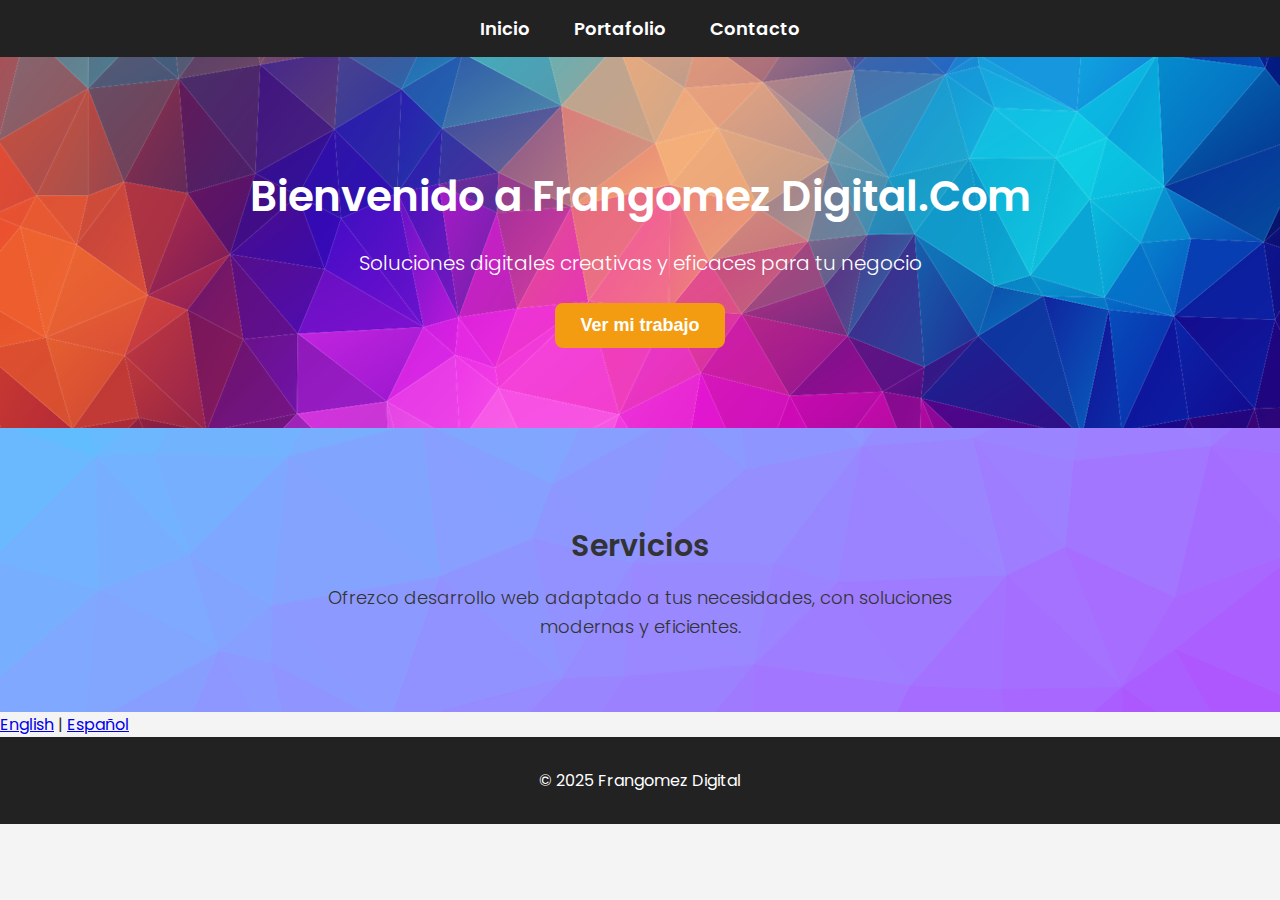
<file: index.html>
<!DOCTYPE html>
<html lang="es">
<head>
    <meta charset="UTF-8">
    <meta name="viewport" content="width=device-width, initial-scale=1.0">
    <title>Frangomez Digital</title>
    <link rel="stylesheet" href="assets/css/style.css">
</head>
<body>
    <header>
        <nav>
            <a href="index.html">Inicio</a>
            <a href="portfolio.html">Portafolio</a>
            <a href="contact.html">Contacto</a>
        </nav>
    </header>

    <section id="hero">
        <h1>Bienvenido a Frangomez Digital.Com</h1>
        <p>Soluciones digitales creativas y eficaces para tu negocio</p>
        <button><a href="portfolio.html">Ver mi trabajo</a></button>
    </section>

    <section id="services">
        <h2>Servicios</h2>
        <p>Ofrezco desarrollo web adaptado a tus necesidades, con soluciones modernas y eficientes.</p>
    </section>
<a href="index_en.html">English</a> | <a href="index.html">Español</a>

    <footer>
        <p>&copy; 2025 Frangomez Digital</p>
    </footer>
</body>
</html>
</file>
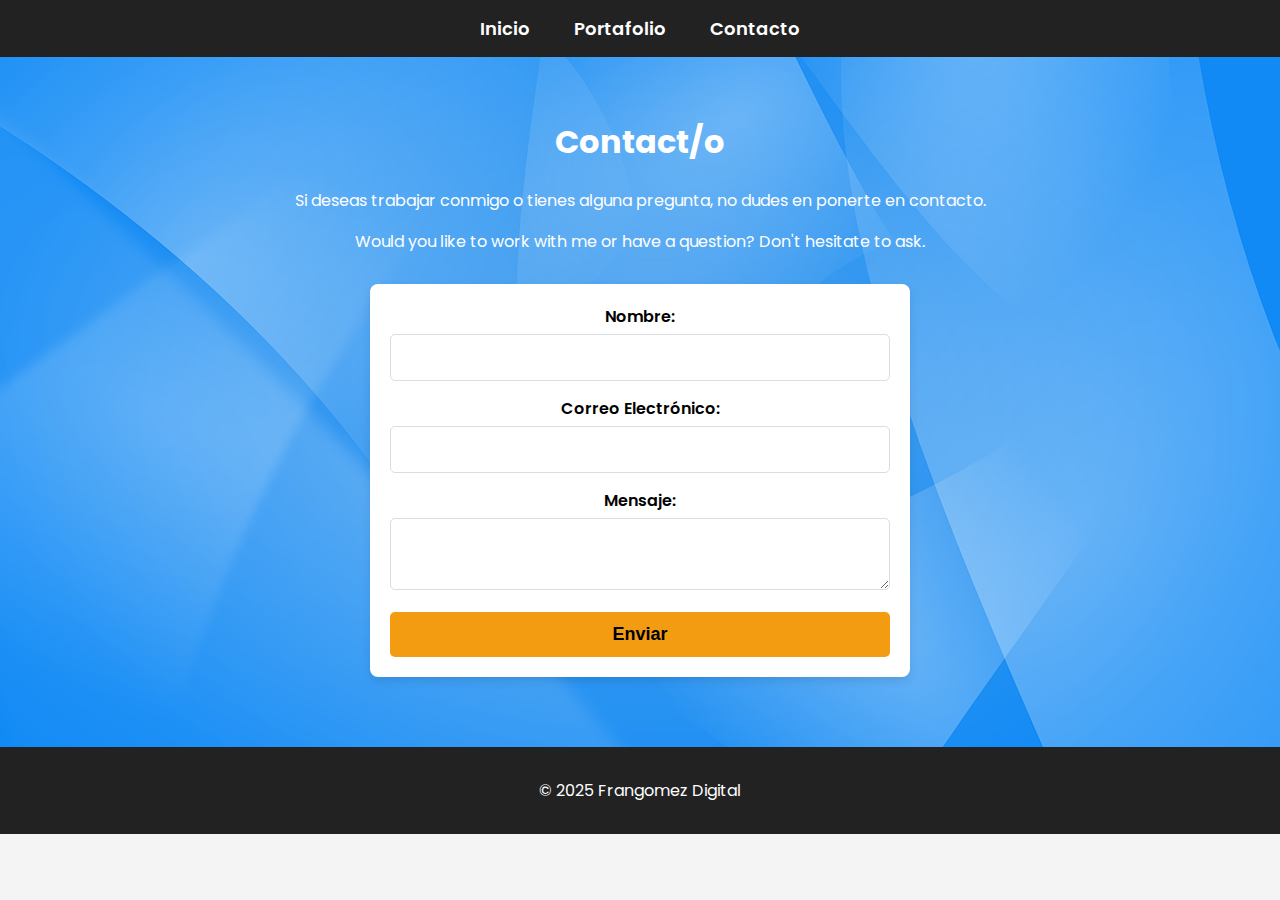
<file: contact.html>
<!DOCTYPE html>
<html lang="es">
<head>
    <meta charset="UTF-8">
    <meta name="viewport" content="width=device-width, initial-scale=1.0">
    <title>Contacto - Frangomez Digital</title>
    <link rel="stylesheet" href="assets/css/style.css">
</head>
<body>
    <header>
        <nav>
            <a href="index.html">Inicio</a>
            <a href="portfolio.html">Portafolio</a>
            <a href="contact.html">Contacto</a>
        </nav>
    </header>

    <section id="contact">
        <h1>Contact/o</h1>
        <p>Si deseas trabajar conmigo o tienes alguna pregunta, no dudes en ponerte en contacto.</p>
        <p>Would you like to work with me or have a question? Don't hesitate to ask.</p>

<!-- Formspree form -->
<form
  action="https://formspree.io/f/xvgzqwll"
  method="POST"
>
    <label for="name">Nombre:</label>
    <input type="text" id="name" name="name" required>

    <label for="email">Correo Electrónico:</label>
    <input type="email" id="email" name="email" required>

    <label for="message">Mensaje:</label>
    <textarea id="message" name="message" required></textarea>

    <button type="submit">Enviar</button>
</form>

    </section>

    <footer>
        <p>&copy; 2025 Frangomez Digital</p>
    </footer>
</body>
</html>
</file>
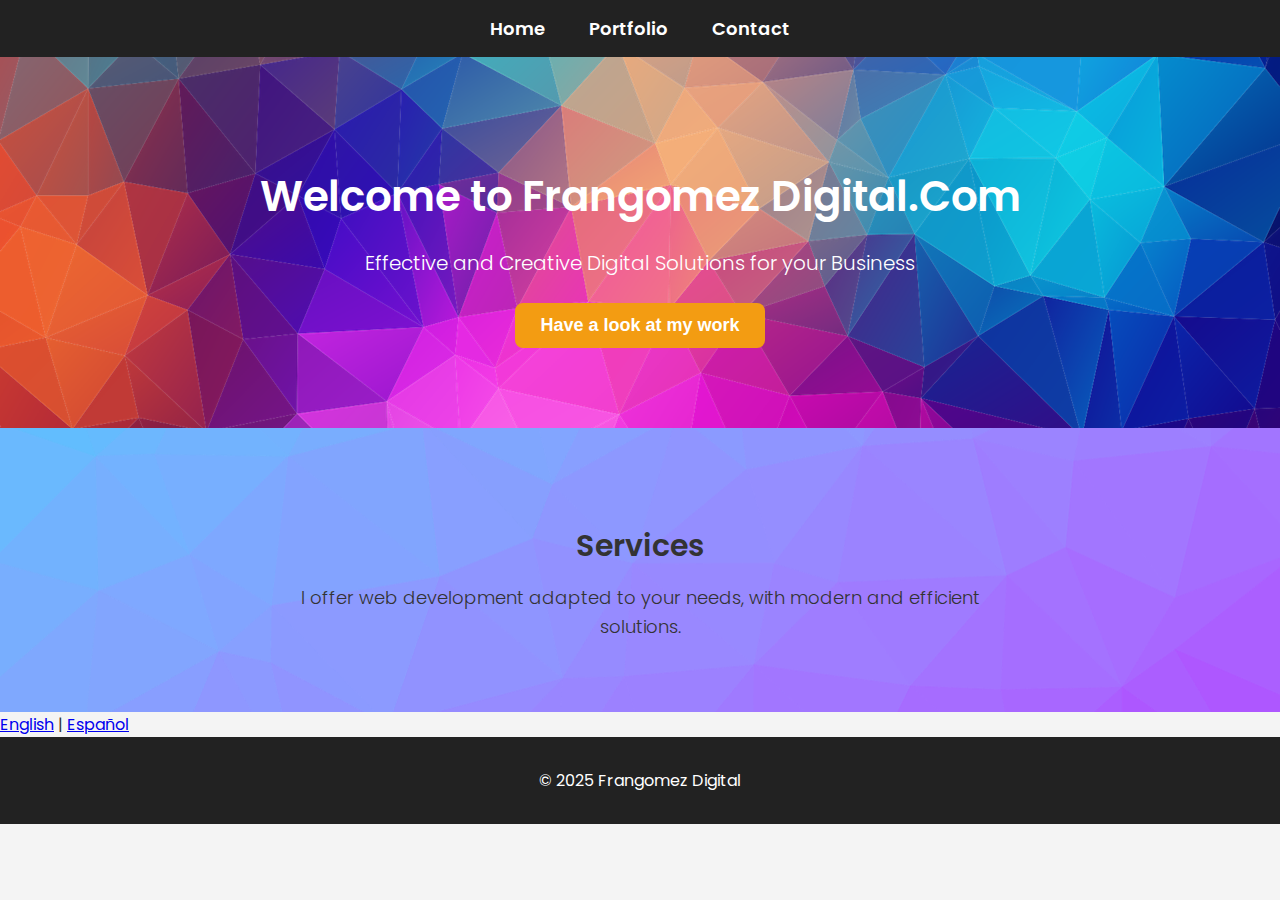
<file: index_en.html>
<!DOCTYPE html>
<html lang="en">
<head>
    <meta charset="UTF-8">
    <meta name="viewport" content="width=device-width, initial-scale=1.0">
    <title>Frangomez Digital</title>
    <link rel="stylesheet" href="assets/css/style.css">
</head>
<body>
    <header>
        <nav>
            <a href="index.html">Home</a>
            <a href="portfolio.html">Portfolio</a>
            <a href="contact.html">Contact</a>
        </nav>
    </header>

    <section id="hero">
        <h1>Welcome to Frangomez Digital.Com</h1>
        <p>Effective and Creative Digital Solutions for your Business</p>
        <button><a href="portfolio.html">Have a look at my work</a></button>
    </section>

    <section id="services">
        <h2>Services</h2>
        <p>I offer web development adapted to your needs, with modern and efficient solutions.</p>
    </section>
<a href="index_en.html">English</a> | <a href="index.html">Español</a>

    <footer>
        <p>&copy; 2025 Frangomez Digital</p>
    </footer>
</body>
</html>
</file>
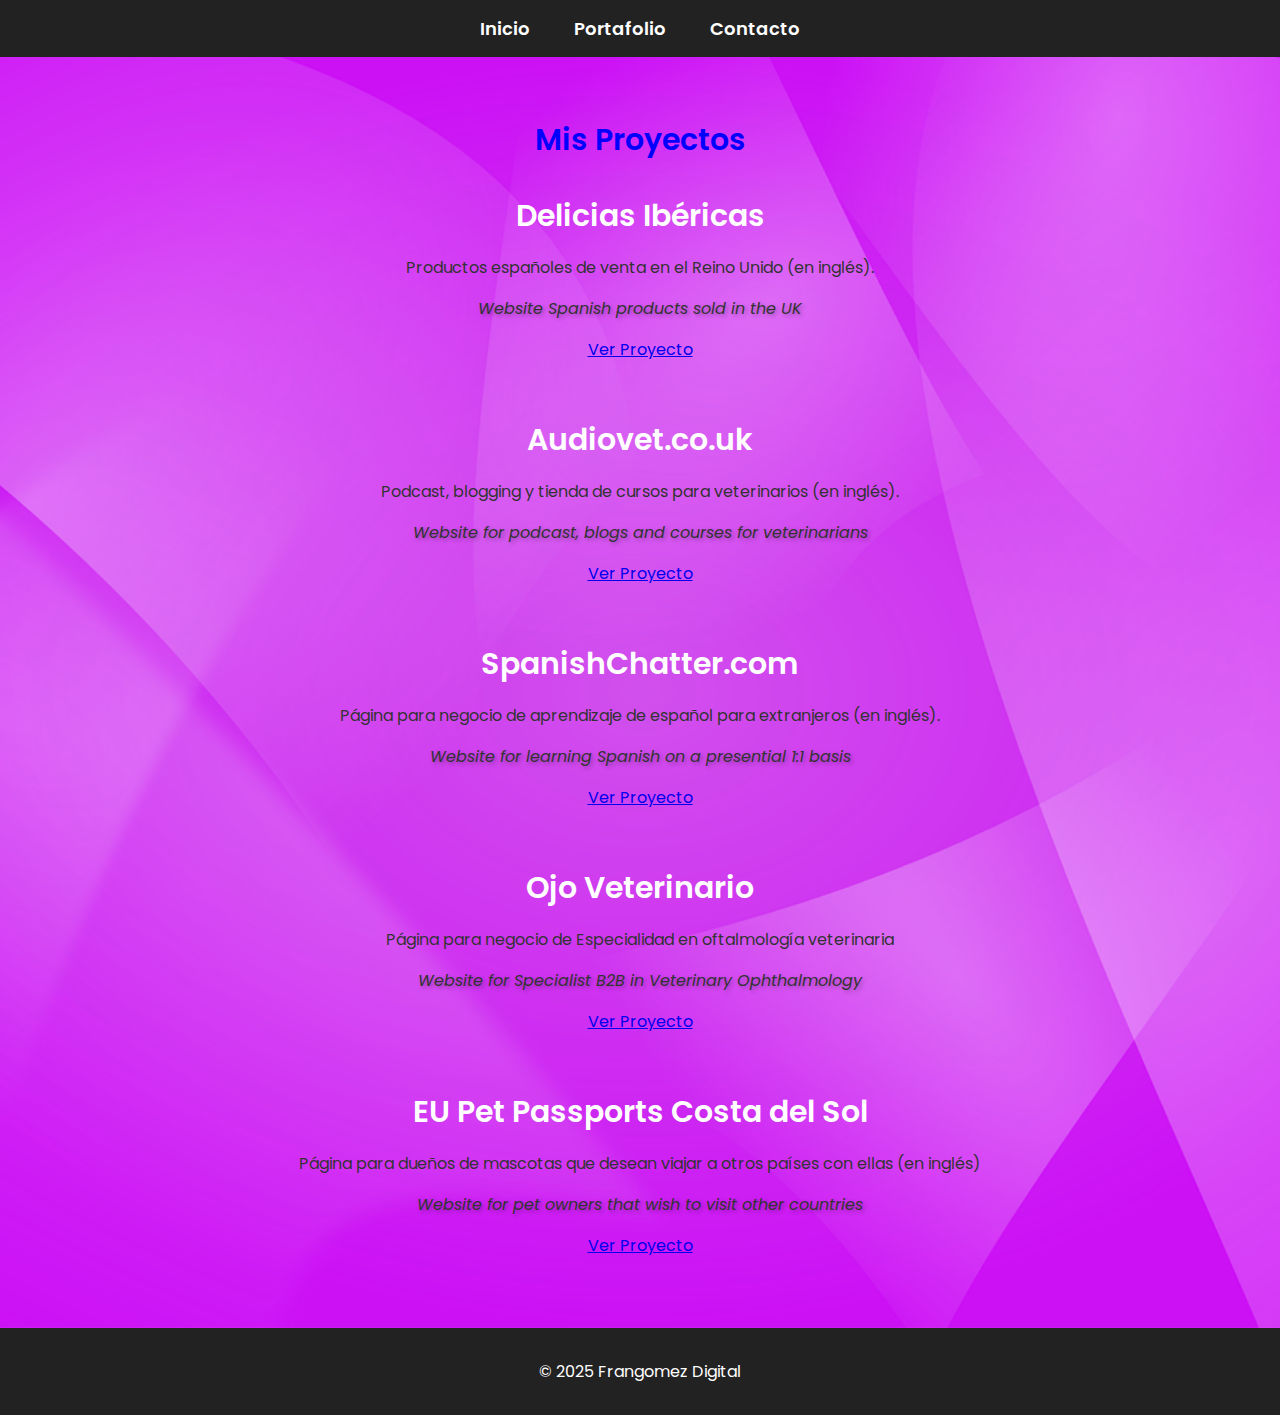
<file: portfolio.html>
<!DOCTYPE html>
<html lang="es">
<head>
    <meta charset="UTF-8">
    <meta name="viewport" content="width=device-width, initial-scale=1.0">
    <title>Portafolio - Frangomez Digital</title>
    <link rel="stylesheet" href="assets/css/style.css">
</head>
<body>
    <header>
        <nav>
            <a href="index.html">Inicio</a>
            <a href="portfolio.html">Portafolio</a>
            <a href="contact.html">Contacto</a>
        </nav>
    </header>

    <section id="portfolio">
        <h1>Mis Proyectos</h1>

          <div class="project">
            <h2>Delicias Ibéricas</h2>
            <p>Productos españoles de venta en el Reino Unido (en inglés).</p>
            <p class="italic-shadow">Website Spanish products sold in the UK</p>
            <a href="https://round-apricots-yawe.squarespace.com/" target="_blank">Ver Proyecto</a>
        </div>
        
        <div class="project">
            <h2>Audiovet.co.uk</h2>
            <p>Podcast, blogging y tienda de cursos para veterinarios (en inglés).</p>
            <p class="italic-shadow">Website for podcast, blogs and courses for veterinarians</p>
            <a href="https://audiovet.co.uk" target="_blank">Ver Proyecto</a>
        </div>

        <div class="project">
            <h2>SpanishChatter.com</h2>
            <p>Página para negocio de aprendizaje de español para extranjeros (en inglés).</p>
            <p class="italic-shadow">Website for learning Spanish on a presential 1:1 basis</p>
            <a href="https://spanishchatter.com" target="_blank">Ver Proyecto</a>
        </div>

        <div class="project">
            <h2>Ojo Veterinario</h2>
            <p>Página para negocio de Especialidad en oftalmología veterinaria</p>
            <p class="italic-shadow">Website for Specialist B2B in Veterinary Ophthalmology</p>
            <a href="https://ojoveterinario.es" target="_blank">Ver Proyecto</a>
        </div>
                <div class="project">
            <h2>EU Pet Passports Costa del Sol</h2>
            <p>Página para dueños de mascotas que desean viajar a otros países con ellas (en inglés)</p>
            <p class="italic-shadow">Website for pet owners that wish to visit other countries</p>
            <a href="https://thegovet.github.io/pet-passport-landing" target="_blank">Ver Proyecto</a>
        </div>
        <!-- Agregar más proyectos aquí --> 
    </section>

    <footer>
        <p>&copy; 2025 Frangomez Digital</p>
    </footer>
</body>
</html>
</file>
<file: assets/css/style.css>
/* Importar fuente de Google Fonts */
@import url('https://fonts.googleapis.com/css2?family=Poppins:wght@300;400;600&display=swap');

/* Estilos generales */
body {
    font-family: 'Poppins', sans-serif;
    margin: 0;
    padding: 0;
    background-color: #f4f4f4;
    color: #333;
}

/* Header y navegación */
header {
    background: #222;
    padding: 15px 0;
    text-align: center;
}

nav a {
    color: white;
    text-decoration: none;
    margin: 0 20px;
    font-size: 18px;
    font-weight: 600;
    transition: color 0.3s ease;
}

nav a:hover {
    color: #f39c12;
}

/* Hero section */
#hero {
    text-align: center;
    padding: 80px 20px;
    background: url('../images/hero-bg.jpg') center/cover;
    color: white;
}

#hero h1 {
    font-size: 42px;
    margin-bottom: 10px;
    font-weight: 600;
}

#hero p {
    font-size: 20px;
    margin-bottom: 25px;
    font-weight: 300;
}

/* Botón estilizado */
#hero button {
    background: #f39c12;
    border: none;
    padding: 12px 25px;
    font-size: 18px;
    font-weight: 600;
    cursor: pointer;
    border-radius: 8px;
    transition: background 0.3s ease, transform 0.2s ease;
}

#hero button a {
    text-decoration: none;
    color: white;
}

#hero button:hover {
    background: #e67e22;
    transform: scale(1.05);
}

/* Servicios */
#services {
    text-align: center;
    padding: 70px 20px;
    background: blue;
    background: url('../images/projects-bg.png') center/cover;
    
}

#services h2 {
    font-size: 30px;
    margin-bottom: 15px;
    font-weight: 600;
}

#services p {
    font-size: 18px;
    max-width: 700px;
    margin: 0 auto;
    font-weight: 300;
    line-height: 1.6;
}

/* Portfolio */
#portfolio {
    text-align: center;
    padding: 40px 20px;
    background: url('../images/projects3-bg.png') center/cover;
}

#portfolio h1 {
    font-size: 30px;
    margin-bottom: 30px;
    font-weight: 600;
    color: blue;
}

#portfolio h2 {
    font-size: 30px;
    margin-bottom: 15px;
    font-weight: 600;
    color: white;
}

.project {
    padding-bottom: 30px;
}

.italic-shadow {
    font-style: italic;
    text-shadow: 2px 2px 4px rgba(0, 0, 0, 0.3);
}

    

/* Contact */
#contact {
    text-align: center;
    padding: 40px 20px;
    background: url('../images/contact-bg.png') center/cover;
    color: white;   
}
 
/* Footer */
footer {
    background: #222;
    color: white;
    text-align: center;
    padding: 15px 0;
    position: relative;
    bottom: 0;
    width: 100%;
    font-size: 16px;
}

/* Enlaces de idioma */
footer a {
    color: #f39c12;
    text-decoration: none;
    margin: 0 10px;
    font-weight: 500;
    transition: color 0.3s ease;
}

footer a:hover {
    color: #e67e22;
    text-decoration: underline;
}

/* Estilos para el formulario de contacto */
form {
    max-width: 500px;
    margin: 30px auto;
    padding: 20px;
    background: white;
    box-shadow: 0px 4px 10px rgba(0, 0, 0, 0.1);
    border-radius: 8px;
    color: black;
}

form label {
    font-weight: 600;
    display: block;
    margin-bottom: 5px;
}

form input,
form textarea {
    width: 100%;
    padding: 10px;
    margin-bottom: 15px;
    border: 1px solid #ddd;
    border-radius: 5px;
    font-size: 16px;
    font-family: 'Poppins', sans-serif;
    box-sizing: border-box;

    resize: vertical;
}

form button {
    background: #f39c12;
    border: none;
    padding: 12px 20px;
    font-size: 18px;
    font-weight: 600;
    cursor: pointer;
    border-radius: 5px;
    transition: background 0.3s ease;
    width: 100%;
}

form button:hover {
    background: #e67e22;
}
</file>
